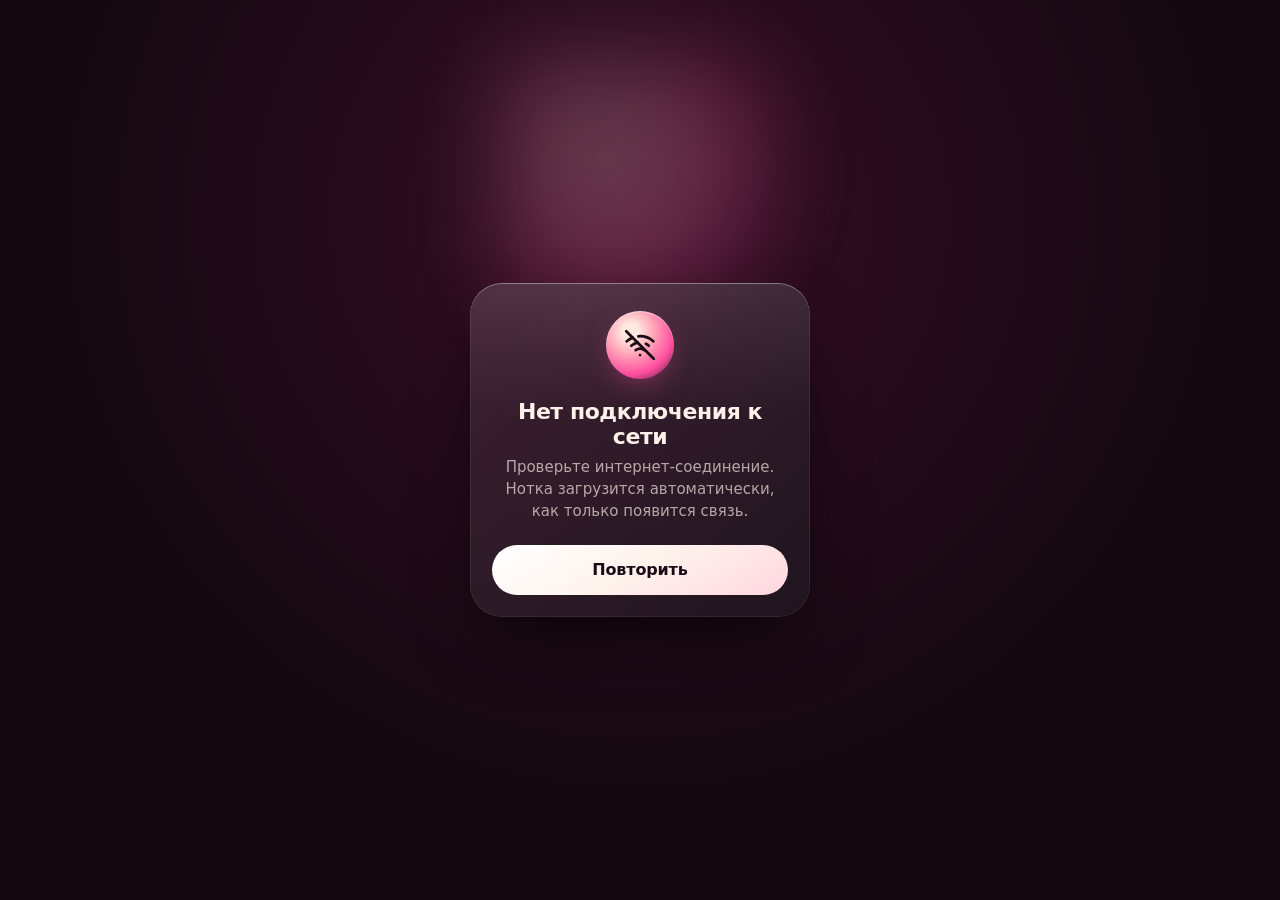
<file: android/app/src/main/assets/offline.html>
<!DOCTYPE html>
<html lang="ru">
<head>
  <meta charset="UTF-8">
  <meta name="viewport" content="width=device-width, initial-scale=1.0, user-scalable=no, viewport-fit=cover">
  <title>Нотка — Нет связи</title>
  <style>
    :root {
      --bg: #1A0B16;
      --ground: #13080F;
      --surface-1: rgba(255, 233, 223, 0.055);
      --surface-2: rgba(255, 233, 223, 0.09);
      --line: rgba(255, 233, 223, 0.11);
      --text: #FFF1EA;
      --text-2: rgba(255, 241, 234, 0.66);
      --c-core: #FFE9DF;
      --c-warm: #FFA6B8;
      --c-mid: #FF4FA0;
      --c-deep: #44112F;
      --btn-light: linear-gradient(150deg, #FFFFFF 0%, #FFF4EE 45%, #FFD7DF 100%);
    }
    * {
      box-sizing: border-box;
      margin: 0;
      padding: 0;
      user-select: none;
      -webkit-user-select: none;
      -webkit-tap-highlight-color: transparent;
    }
    body {
      background: radial-gradient(circle at 50% 24%, rgba(68, 17, 47, 0.72) 0%, var(--ground) 64%);
      background-color: var(--ground);
      color: var(--text);
      font-family: "Onest", system-ui, -apple-system, "Segoe UI", sans-serif;
      min-height: 100vh;
      min-height: 100dvh;
      display: flex;
      flex-direction: column;
      align-items: center;
      justify-content: center;
      padding: 24px;
      text-align: center;
    }
    .ambient {
      position: fixed;
      top: 22%;
      left: 50%;
      transform: translate(-50%, -50%);
      width: 280px;
      height: 280px;
      background: radial-gradient(circle at 38% 34%, var(--c-core) 0%, var(--c-warm) 28%, var(--c-mid) 56%, transparent 74%);
      opacity: 0.24;
      filter: blur(46px);
      pointer-events: none;
      z-index: 0;
    }
    .container {
      position: relative;
      z-index: 1;
      width: 100%;
      max-width: 340px;
      padding: 28px 22px 22px;
      border-radius: 32px;
      background:
        linear-gradient(180deg, rgba(255, 255, 255, 0.1), rgba(255, 255, 255, 0.03) 40%),
        linear-gradient(135deg, rgba(64, 34, 52, 0.62), rgba(24, 14, 24, 0.86));
      box-shadow:
        inset 0 1px 0.5px rgba(255, 255, 255, 0.32),
        inset 0 0 0 0.5px rgba(255, 255, 255, 0.14),
        0 30px 70px -20px rgba(0, 0, 0, 0.75);
      display: flex;
      flex-direction: column;
      align-items: center;
    }
    .orb {
      width: 68px;
      height: 68px;
      border-radius: 50%;
      background: radial-gradient(circle at 36% 30%, var(--c-core) 0 12%, var(--c-warm) 36%, var(--c-mid) 66%, var(--c-deep) 100%);
      display: flex;
      align-items: center;
      justify-content: center;
      margin-bottom: 20px;
      box-shadow: 0 10px 30px -8px rgba(255, 79, 160, 0.45), inset 0 1px 1px rgba(255, 255, 255, 0.5);
    }
    .orb svg {
      width: 30px;
      height: 30px;
      fill: none;
      stroke: var(--bg);
      stroke-width: 2.2;
      stroke-linecap: round;
      stroke-linejoin: round;
    }
    h1 {
      font-size: 22px;
      font-weight: 700;
      letter-spacing: -0.02em;
      margin-bottom: 8px;
    }
    p {
      font-size: 15px;
      line-height: 1.45;
      color: var(--text-2);
      margin-bottom: 22px;
    }
    .retry-btn {
      width: 100%;
      height: 50px;
      padding: 0 24px;
      border-radius: 999px;
      background: var(--btn-light);
      color: var(--bg);
      font: inherit;
      font-size: 16px;
      font-weight: 600;
      letter-spacing: -0.01em;
      border: none;
      cursor: pointer;
      display: flex;
      align-items: center;
      justify-content: center;
      transition: transform 0.25s cubic-bezier(0.16, 1, 0.3, 1), opacity 0.2s;
    }
    .retry-btn:active {
      transform: scale(0.97);
      opacity: 0.92;
    }
  </style>
</head>
<body>
  <div class="ambient"></div>
  <div class="container">
    <div class="orb">
      <svg viewBox="0 0 24 24">
        <line x1="1" y1="1" x2="23" y2="23"></line>
        <path d="M16.72 11.06A10.94 10.94 0 0 1 19 12.55"></path>
        <path d="M5 12.55a10.94 10.94 0 0 1 5.17-2.39"></path>
        <path d="M10.71 5.05A16 16 0 0 1 22.58 9"></path>
        <path d="M1.42 9a15.91 15.91 0 0 1 4.7-2.88"></path>
        <path d="M8.53 16.11a6 6 0 0 1 6.95 0"></path>
        <line x1="12" y1="20" x2="12.01" y2="20"></line>
      </svg>
    </div>
    <h1>Нет подключения к сети</h1>
    <p>Проверьте интернет-соединение. Нотка загрузится автоматически, как только появится связь.</p>
    <button class="retry-btn" onclick="retryConnection()">Повторить</button>
  </div>

  <script>
    function retryConnection() {
      if (window.NotkaAndroid && window.NotkaAndroid.hapticImpact) {
        window.NotkaAndroid.hapticImpact("medium");
      }
      if (window.NotkaAndroid && window.NotkaAndroid.reload) {
        window.NotkaAndroid.reload();
      } else if (window.NotkaAndroid && window.NotkaAndroid.getAppUrl) {
        window.location.href = window.NotkaAndroid.getAppUrl();
      } else {
        window.location.href = "https://notka.site/app/?source=android";
      }
    }

    window.addEventListener('online', function() {
      retryConnection();
    });
  </script>
</body>
</html>
</file>
